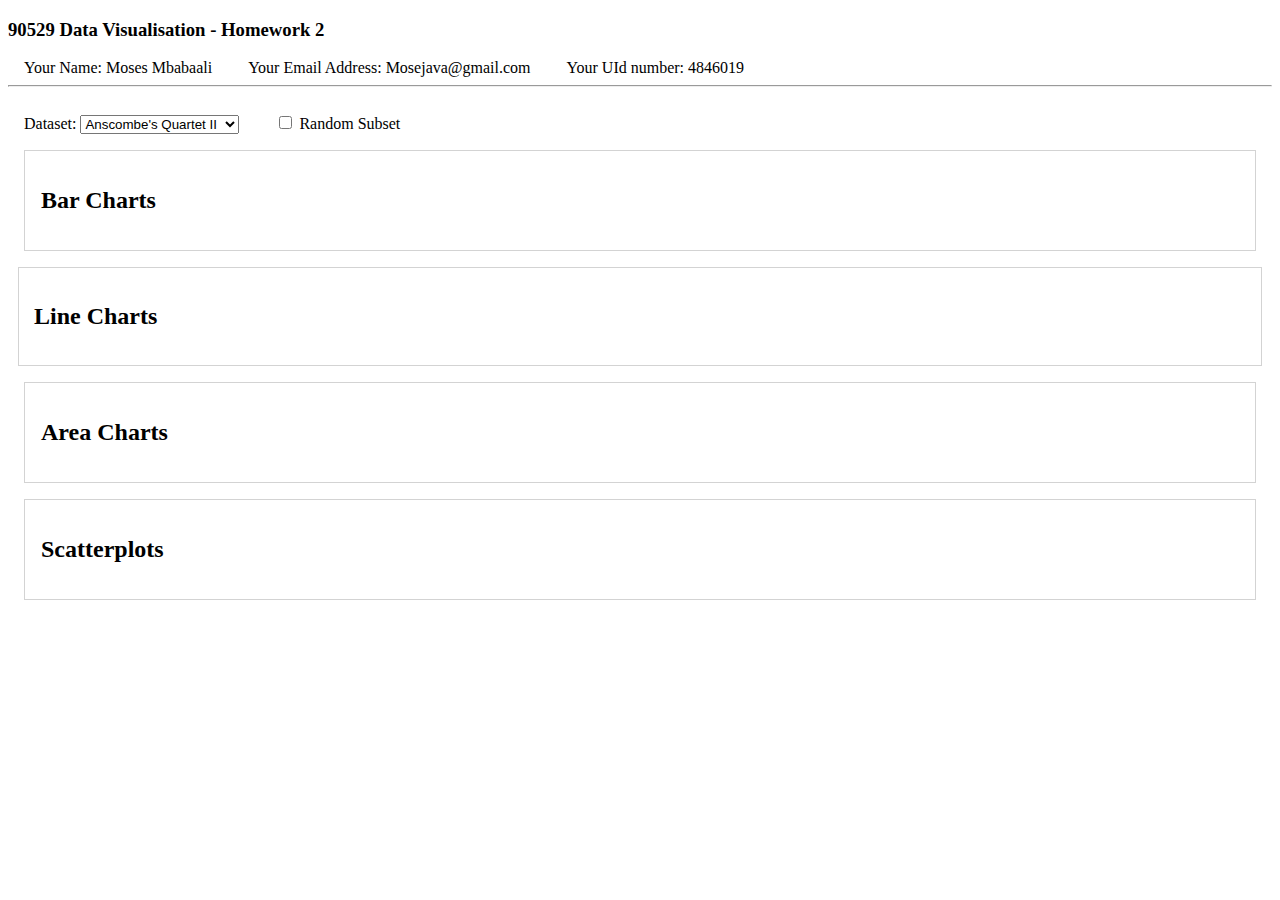
<file: hw2/hw2.html>
<!DOCTYPE html>
<html lang="en">
<head>
   
    <meta charset="UTF-8">
    <title>Homework 2 Solution</title>
    <link rel="stylesheet" href="styles.css">

     <script src="./d3/d3.min.js"></script>
     <script src = 'index.js'></script>
    <!-- Include the D3 library and your script file here -->
    
</head>
    
<body>

<h3>90529 Data Visualisation - Homework 2</h3>
<span>Your Name: Moses Mbabaali</span>
<span>Your Email Address: Mosejava@gmail.com</span>
<span>Your UId number: 4846019</span>

<br/>
<hr/>
<br/>

<span>
    <label>Dataset:</label>
    <select id="dataset" onchange="OnchangeReal()">
        <option value="anscombe_I">Anscombe's Quartet I</option>
        <option selected value="anscombe_II">Anscombe's Quartet II</option>
        <option value="anscombe_III">Anscombe's Quartet III</option>
        <option value="anscombe_IV">Anscombe's Quartet IV</option>
    </select>
</span>  



<span>
    <input type="checkbox" id="random"> Random Subset
</span>

<br/>

<div class=bar>
    <h2>Bar Charts</h2>
</div>

<div class = line>
    <h2>Line Charts</h2>
</div>

<div class = area>
    <h2>Area Charts</h2> 
</div>

<div class = scatter>
    <h2>Scatterplots</h2> 
</div>

</body>
</html>
</file>
<file: hw2/styles.css>
/*Moses Mbabaali, 4846019*/

 .barChart {
      fill: steelblue;
       stroke: darkgray;
        stroke-width: 1px;
     }
     
.barChart rect:hover {
     fill: seagreen;
     }
  
.lines {
    stroke: steelblue;
    fill: none
 }

 .areas {
     stroke: none;
      fill: steelblue
     }


circle {
    fill: steelblue;
        }
        
        
.frame {
    fill: none;
    stroke: black;
    stroke-width: 2px;
}

        /* Styles that clean up the layout;
         * you can ignore these */
div {
     /*display: inline-block;*/
     border: 1px solid lightgray;
     margin: 1em;
        }

div, span {
            padding: 1em;
        }
    

.line{ padding:15px ;
       margin: 10px;
       

}

.myCircle:hover {
    stroke: red;
    stroke-width: 3px;
    fill: red;
  }
</file>
